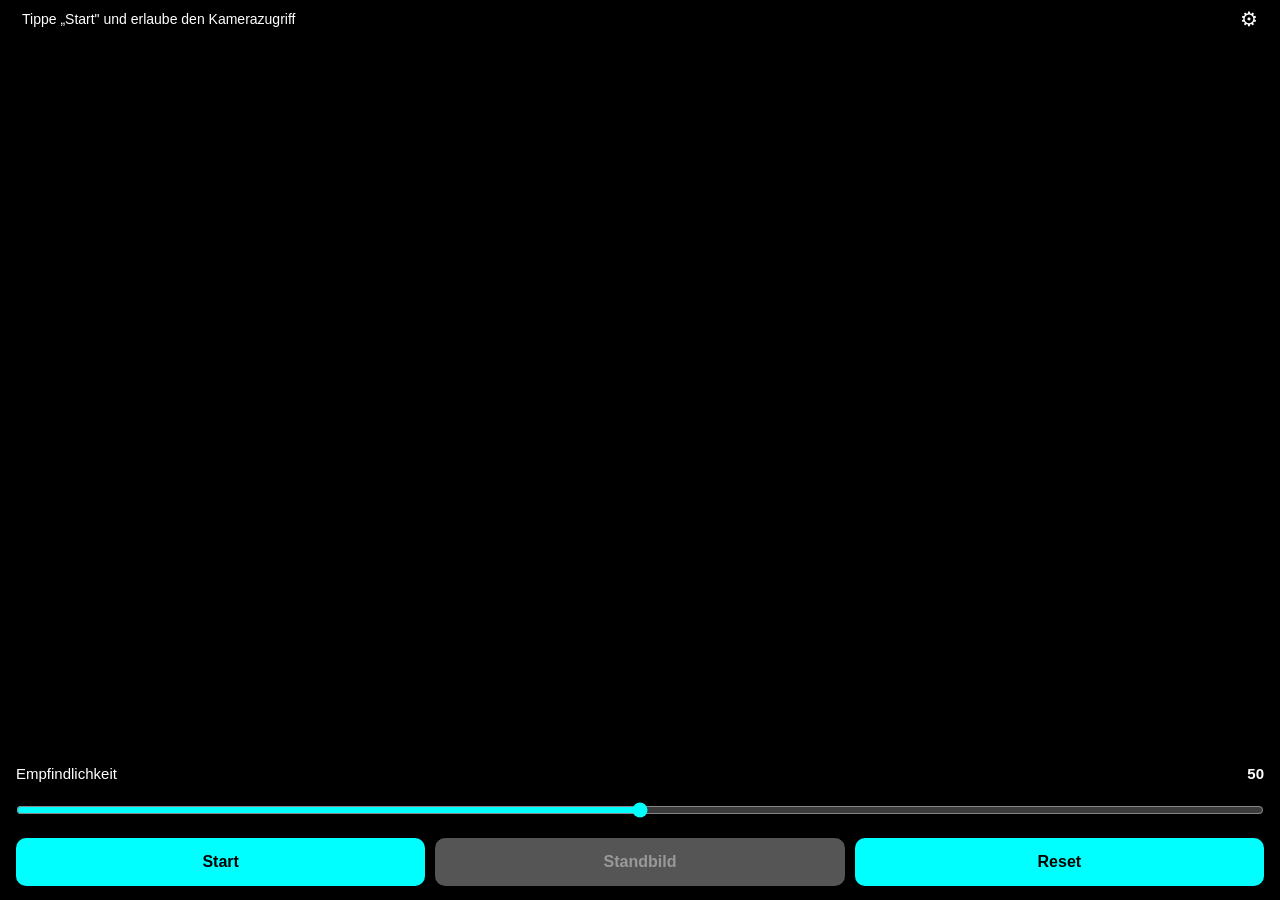
<file: index.html>
<!DOCTYPE html>
<html lang="de">
<head>
  <meta charset="UTF-8">
  <meta name="viewport" content="width=device-width, initial-scale=1, maximum-scale=1, user-scalable=no, viewport-fit=cover">
  <meta name="apple-mobile-web-app-capable" content="yes">
  <meta name="apple-mobile-web-app-status-bar-style" content="black-translucent">
  <meta name="theme-color" content="#000000">
  <title>WaidBlick</title>
  <link rel="manifest" href="manifest.webmanifest">
  <link rel="stylesheet" href="style.css">
</head>
<body>
  <video id="video" playsinline autoplay muted></video>
  <canvas id="canvas"></canvas>

  <div id="overlay-top">
    <div id="status">Tippe „Start" und erlaube den Kamerazugriff</div>
    <div id="top-right">
      <div id="fps"></div>
      <button id="settings-btn" type="button" aria-label="Einstellungen">⚙</button>
    </div>
  </div>

  <div id="controls">
    <div class="row">
      <label for="sensitivity">Empfindlichkeit</label>
      <span id="sensitivity-value">50</span>
    </div>
    <input type="range" id="sensitivity" min="0" max="100" value="50">
    <div class="buttons">
      <button id="start-btn" type="button">Start</button>
      <button id="freeze-btn" type="button" disabled>Standbild</button>
      <button id="reset-btn" type="button">Reset</button>
    </div>
  </div>

  <div id="settings-modal" hidden>
    <div class="modal-content">
      <header>
        <h2>Einstellungen</h2>
        <button id="settings-close" type="button" aria-label="Schließen">✕</button>
      </header>

      <section>
        <div class="setting-row">
          <label for="settings-sensitivity">Empfindlichkeit</label>
          <span id="settings-sensitivity-display">50</span>
        </div>
        <input type="range" id="settings-sensitivity" min="0" max="100" value="50">
        <p class="hint">Hier oder über den Schieberegler im Hauptbildschirm anpassbar — beide sind gekoppelt. Wird durch „Speichern" als Standard hinterlegt.</p>
      </section>

      <section>
        <div class="setting-row">
          <label for="drop-size">Tropfengröße</label>
          <span id="drop-size-value">50</span>
        </div>
        <input type="range" id="drop-size" min="0" max="100" value="50">
        <p class="hint">Filtert zu kleine und zu große Bereiche heraus. Annahme: Smartphone in ca. 50 cm Höhe. Links = streng (nur typische Tropfengrößen). Rechts = locker (auch kleinere/größere Bereiche).</p>
      </section>

      <section>
        <label>Highlight-Farbe</label>
        <div class="segmented" id="color-toggle">
          <button type="button" data-color="cyan" class="active">Cyan</button>
          <button type="button" data-color="yellow">Gelb</button>
        </div>
        <p class="hint">Cyan ist meist auf grünem Waldboden am besten sichtbar, Gelb bei dunklerem/feuchtem Laub.</p>
      </section>

      <section class="disabled-section">
        <label>ML-Modell</label>
        <p class="hint">Folgt in späterer Version — hier wird das trainierte Schweiß-Erkennungs-Modell konfiguriert.</p>
      </section>

      <button id="save-btn" type="button">Speichern</button>
    </div>
  </div>

  <script src="app.js"></script>
</body>
</html>
</file>
<file: style.css>
* { margin: 0; padding: 0; box-sizing: border-box; }

html, body {
  height: 100%;
  width: 100%;
  background: #000;
  color: #fff;
  font-family: -apple-system, BlinkMacSystemFont, "Segoe UI", Roboto, sans-serif;
  overflow: hidden;
  -webkit-user-select: none;
  user-select: none;
  -webkit-tap-highlight-color: transparent;
}

#video { display: none; }

#canvas {
  position: fixed;
  top: 0;
  left: 0;
  width: 100vw;
  height: 100vh;
  object-fit: contain;
  background: #000;
}

/* ---------- obere Statusleiste ---------- */

#overlay-top {
  position: fixed;
  top: env(safe-area-inset-top, 12px);
  left: 12px;
  right: 12px;
  display: flex;
  justify-content: space-between;
  align-items: center;
  gap: 8px;
  pointer-events: none;
  font-size: 14px;
}

#status {
  background: rgba(0, 0, 0, 0.55);
  padding: 6px 10px;
  border-radius: 8px;
  max-width: 70%;
}

#top-right {
  display: flex;
  align-items: center;
  gap: 8px;
}

#fps {
  background: rgba(0, 0, 0, 0.55);
  padding: 6px 10px;
  border-radius: 8px;
  font-variant-numeric: tabular-nums;
}

#settings-btn {
  pointer-events: auto;
  background: rgba(0, 0, 0, 0.55);
  border: none;
  color: #fff;
  width: 38px;
  height: 38px;
  border-radius: 8px;
  font-size: 20px;
  line-height: 1;
  cursor: pointer;
  display: flex;
  align-items: center;
  justify-content: center;
}

#settings-btn:active {
  background: rgba(0, 0, 0, 0.8);
}

/* ---------- untere Bedienleiste ---------- */

#controls {
  position: fixed;
  bottom: 0;
  left: 0;
  right: 0;
  padding: 14px 16px calc(env(safe-area-inset-bottom, 14px) + 14px);
  background: linear-gradient(to top, rgba(0,0,0,0.85) 0%, rgba(0,0,0,0.55) 70%, rgba(0,0,0,0) 100%);
  display: flex;
  flex-direction: column;
  gap: 10px;
}

#controls .row {
  display: flex;
  justify-content: space-between;
  font-size: 15px;
}

#controls #sensitivity-value {
  font-variant-numeric: tabular-nums;
  font-weight: 600;
}

#controls input[type="range"],
#settings-modal input[type="range"] {
  width: 100%;
  height: 36px;
  accent-color: #00ffff;
}

#controls .buttons {
  display: flex;
  gap: 10px;
}

#controls button {
  flex: 1;
  height: 48px;
  font-size: 16px;
  font-weight: 600;
  background: #00ffff;
  color: #000;
  border: none;
  border-radius: 10px;
  cursor: pointer;
}

#controls button:disabled {
  background: #555;
  color: #999;
}

#controls button:active:not(:disabled) {
  background: #00cccc;
}

#reset-btn {
  background: rgba(255, 255, 255, 0.18);
  color: #fff;
}

#reset-btn:active {
  background: rgba(255, 255, 255, 0.30);
}

/* ---------- Einstellungs-Overlay ---------- */

#settings-modal {
  position: fixed;
  inset: 0;
  background: rgba(0, 0, 0, 0.92);
  z-index: 100;
  overflow-y: auto;
  padding: env(safe-area-inset-top, 16px) 0 env(safe-area-inset-bottom, 16px);
}

#settings-modal[hidden] {
  display: none;
}

#settings-modal .modal-content {
  width: 100%;
  max-width: 480px;
  margin: 0 auto;
  padding: 16px;
  display: flex;
  flex-direction: column;
  gap: 24px;
}

#settings-modal header {
  display: flex;
  justify-content: space-between;
  align-items: center;
  padding-bottom: 8px;
  border-bottom: 1px solid rgba(255, 255, 255, 0.2);
}

#settings-modal h2 {
  font-size: 20px;
  font-weight: 600;
}

#settings-close {
  background: transparent;
  border: none;
  color: #fff;
  font-size: 22px;
  width: 40px;
  height: 40px;
  cursor: pointer;
}

#settings-close:active {
  background: rgba(255, 255, 255, 0.1);
  border-radius: 8px;
}

#settings-modal section {
  display: flex;
  flex-direction: column;
  gap: 8px;
}

#settings-modal section > label {
  font-size: 15px;
  font-weight: 500;
}

#settings-modal .setting-row {
  display: flex;
  justify-content: space-between;
  align-items: center;
}

#settings-modal .setting-row label {
  font-size: 15px;
  font-weight: 500;
}

#settings-modal #settings-sensitivity-display,
#settings-modal #drop-size-value {
  font-variant-numeric: tabular-nums;
  font-weight: 600;
  font-size: 18px;
}

#settings-modal .hint {
  font-size: 13px;
  color: rgba(255, 255, 255, 0.6);
  line-height: 1.4;
}

.segmented {
  display: flex;
  border-radius: 10px;
  overflow: hidden;
  background: rgba(255, 255, 255, 0.1);
}

.segmented button {
  flex: 1;
  height: 44px;
  background: transparent;
  color: #fff;
  border: none;
  font-size: 15px;
  cursor: pointer;
}

.segmented button.active {
  font-weight: 600;
  color: #000;
}

.segmented button.active[data-color="cyan"] {
  background: #00ffff;
}

.segmented button.active[data-color="yellow"] {
  background: #ffff00;
}

.disabled-section {
  opacity: 0.5;
}

#save-btn {
  height: 52px;
  font-size: 17px;
  font-weight: 600;
  background: #00ffff;
  color: #000;
  border: none;
  border-radius: 10px;
  cursor: pointer;
  margin-top: 8px;
}

#save-btn:active {
  background: #00cccc;
}

#save-btn.has-changes::before {
  content: "● ";
  color: #ff5252;
}
</file>
<file: docs/style.css>
* { margin: 0; padding: 0; box-sizing: border-box; }

html, body {
  height: 100%;
  width: 100%;
  background: #000;
  color: #fff;
  font-family: -apple-system, BlinkMacSystemFont, "Segoe UI", Roboto, sans-serif;
  overflow: hidden;
  -webkit-user-select: none;
  user-select: none;
  -webkit-tap-highlight-color: transparent;
}

#video { display: none; }

#canvas {
  position: fixed;
  top: 0;
  left: 0;
  width: 100vw;
  height: 100vh;
  object-fit: contain;
  background: #000;
}

/* ---------- obere Statusleiste ---------- */

#overlay-top {
  position: fixed;
  top: env(safe-area-inset-top, 12px);
  left: 12px;
  right: 12px;
  display: flex;
  justify-content: space-between;
  align-items: center;
  gap: 8px;
  pointer-events: none;
  font-size: 14px;
}

#status {
  background: rgba(0, 0, 0, 0.55);
  padding: 6px 10px;
  border-radius: 8px;
  max-width: 70%;
}

#top-right {
  display: flex;
  align-items: center;
  gap: 8px;
}

#fps {
  background: rgba(0, 0, 0, 0.55);
  padding: 6px 10px;
  border-radius: 8px;
  font-variant-numeric: tabular-nums;
}

#settings-btn {
  pointer-events: auto;
  background: rgba(0, 0, 0, 0.55);
  border: none;
  color: #fff;
  width: 38px;
  height: 38px;
  border-radius: 8px;
  font-size: 20px;
  line-height: 1;
  cursor: pointer;
  display: flex;
  align-items: center;
  justify-content: center;
}

#settings-btn:active {
  background: rgba(0, 0, 0, 0.8);
}

/* ---------- untere Bedienleiste ---------- */

#controls {
  position: fixed;
  bottom: 0;
  left: 0;
  right: 0;
  padding: 14px 16px calc(env(safe-area-inset-bottom, 14px) + 14px);
  background: linear-gradient(to top, rgba(0,0,0,0.85) 0%, rgba(0,0,0,0.55) 70%, rgba(0,0,0,0) 100%);
  display: flex;
  flex-direction: column;
  gap: 10px;
}

#controls .row {
  display: flex;
  justify-content: space-between;
  font-size: 15px;
}

#controls #sensitivity-value {
  font-variant-numeric: tabular-nums;
  font-weight: 600;
}

#controls input[type="range"],
#settings-modal input[type="range"] {
  width: 100%;
  height: 36px;
  accent-color: #00ffff;
}

#controls .buttons {
  display: flex;
  gap: 10px;
}

#controls button {
  flex: 1;
  height: 48px;
  font-size: 16px;
  font-weight: 600;
  background: #00ffff;
  color: #000;
  border: none;
  border-radius: 10px;
  cursor: pointer;
}

#controls button:disabled {
  background: #555;
  color: #999;
}

#controls button:active:not(:disabled) {
  background: #00cccc;
}

#reset-btn {
  background: rgba(255, 255, 255, 0.18);
  color: #fff;
}

#reset-btn:active {
  background: rgba(255, 255, 255, 0.30);
}

/* ---------- Einstellungs-Overlay ---------- */

#settings-modal {
  position: fixed;
  inset: 0;
  background: rgba(0, 0, 0, 0.92);
  z-index: 100;
  overflow-y: auto;
  padding: env(safe-area-inset-top, 16px) 0 env(safe-area-inset-bottom, 16px);
}

#settings-modal[hidden] {
  display: none;
}

#settings-modal .modal-content {
  width: 100%;
  max-width: 480px;
  margin: 0 auto;
  padding: 16px;
  display: flex;
  flex-direction: column;
  gap: 24px;
}

#settings-modal header {
  display: flex;
  justify-content: space-between;
  align-items: center;
  padding-bottom: 8px;
  border-bottom: 1px solid rgba(255, 255, 255, 0.2);
}

#settings-modal h2 {
  font-size: 20px;
  font-weight: 600;
}

#settings-close {
  background: transparent;
  border: none;
  color: #fff;
  font-size: 22px;
  width: 40px;
  height: 40px;
  cursor: pointer;
}

#settings-close:active {
  background: rgba(255, 255, 255, 0.1);
  border-radius: 8px;
}

#settings-modal section {
  display: flex;
  flex-direction: column;
  gap: 8px;
}

#settings-modal section > label {
  font-size: 15px;
  font-weight: 500;
}

#settings-modal .setting-row {
  display: flex;
  justify-content: space-between;
  align-items: center;
}

#settings-modal .setting-row label {
  font-size: 15px;
  font-weight: 500;
}

#settings-modal #settings-sensitivity-display,
#settings-modal #drop-size-value {
  font-variant-numeric: tabular-nums;
  font-weight: 600;
  font-size: 18px;
}

#settings-modal .hint {
  font-size: 13px;
  color: rgba(255, 255, 255, 0.6);
  line-height: 1.4;
}

.segmented {
  display: flex;
  border-radius: 10px;
  overflow: hidden;
  background: rgba(255, 255, 255, 0.1);
}

.segmented button {
  flex: 1;
  height: 44px;
  background: transparent;
  color: #fff;
  border: none;
  font-size: 15px;
  cursor: pointer;
}

.segmented button.active {
  font-weight: 600;
  color: #000;
}

.segmented button.active[data-color="cyan"] {
  background: #00ffff;
}

.segmented button.active[data-color="yellow"] {
  background: #ffff00;
}

.segmented button.active[data-mode] {
  background: #00ffff;
}

.disabled-section {
  opacity: 0.5;
}

#save-btn {
  height: 52px;
  font-size: 17px;
  font-weight: 600;
  background: #00ffff;
  color: #000;
  border: none;
  border-radius: 10px;
  cursor: pointer;
  margin-top: 8px;
}

#save-btn:active {
  background: #00cccc;
}

#save-btn.has-changes::before {
  content: "● ";
  color: #ff5252;
}
</file>
